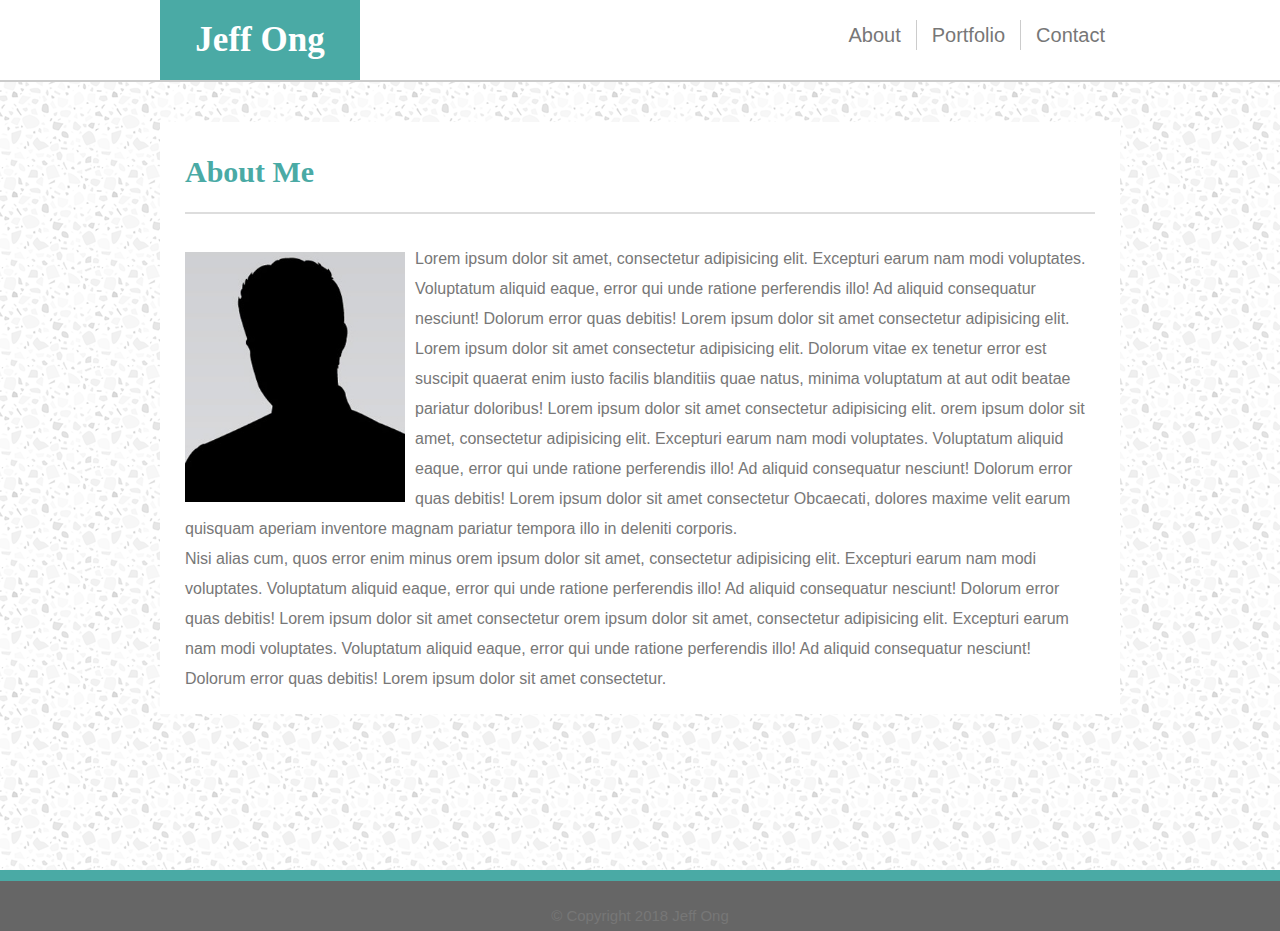
<file: index.html>
<!DOCTYPE HTML>
<HTML>

<head>
    <Title>About Me</Title>
    <meta charset="UTF-8">
    <link rel="stylesheet" type="text/css" href="assets/css/reset.css">
    <Link rel="stylesheet" type="text/css" href="assets/css/style.css">
    <meta name="viewport" content="width=device-width, initial-scale=1.0">
</head>

<body>
    <div class="wrapper">
        <!-- Logo & Navigation-->
        <div class="main-header">
            <div class="container">
                <header>Jeff Ong</header>

                <nav>
                    <ul>
                        <li>
                            <a href="index.html">About</a>
                        </li>
                        <li>
                            <a href="portfolio.html">Portfolio</a>
                        </li>
                        <li>
                            <a href="contact.html">Contact</a>
                        </li>
                    </ul>
                </nav>
            </div>
        </div>
        <!--Main Content-->
        <div class="content">
            <h1>About Me</h1>

            <div class="text-container">

                <img id="mypic" src="assets/images/profilepic.jpg" alt="Profile_Pic">



                <p>Lorem ipsum dolor sit amet, consectetur adipisicing elit. Excepturi earum nam modi voluptates. Voluptatum
                    aliquid eaque, error qui unde ratione perferendis illo! Ad aliquid consequatur nesciunt! Dolorum error
                    quas debitis! Lorem ipsum dolor sit amet consectetur adipisicing elit. </p>

                <p>Lorem ipsum dolor sit amet consectetur adipisicing elit. Dolorum vitae ex tenetur error est suscipit quaerat
                    enim iusto facilis blanditiis quae natus, minima voluptatum at aut odit beatae pariatur doloribus! Lorem
                    ipsum dolor sit amet consectetur adipisicing elit. orem ipsum dolor sit amet, consectetur adipisicing
                    elit. Excepturi earum nam modi voluptates. Voluptatum aliquid eaque, error qui unde ratione perferendis
                    illo! Ad aliquid consequatur nesciunt! Dolorum error quas debitis! Lorem ipsum dolor sit amet consectetur
                    Obcaecati, dolores maxime velit earum quisquam aperiam inventore magnam pariatur tempora illo in deleniti
                    corporis. </p>

                <p>Nisi alias cum, quos error enim minus orem ipsum dolor sit amet, consectetur adipisicing elit. Excepturi
                    earum nam modi voluptates. Voluptatum aliquid eaque, error qui unde ratione perferendis illo! Ad aliquid
                    consequatur nesciunt! Dolorum error quas debitis! Lorem ipsum dolor sit amet consectetur orem ipsum dolor
                    sit amet, consectetur adipisicing elit. Excepturi earum nam modi voluptates. Voluptatum aliquid eaque,
                    error qui unde ratione perferendis illo! Ad aliquid consequatur nesciunt! Dolorum error quas debitis!
                    Lorem ipsum dolor sit amet consectetur.</p>

            </div>
        </div>
    </div>
    <div class="push"></div>
    <!--Footer-->
    <footer>
        &copy; Copyright 2018 Jeff Ong
    </footer>
</body>

</HTML>
</file>
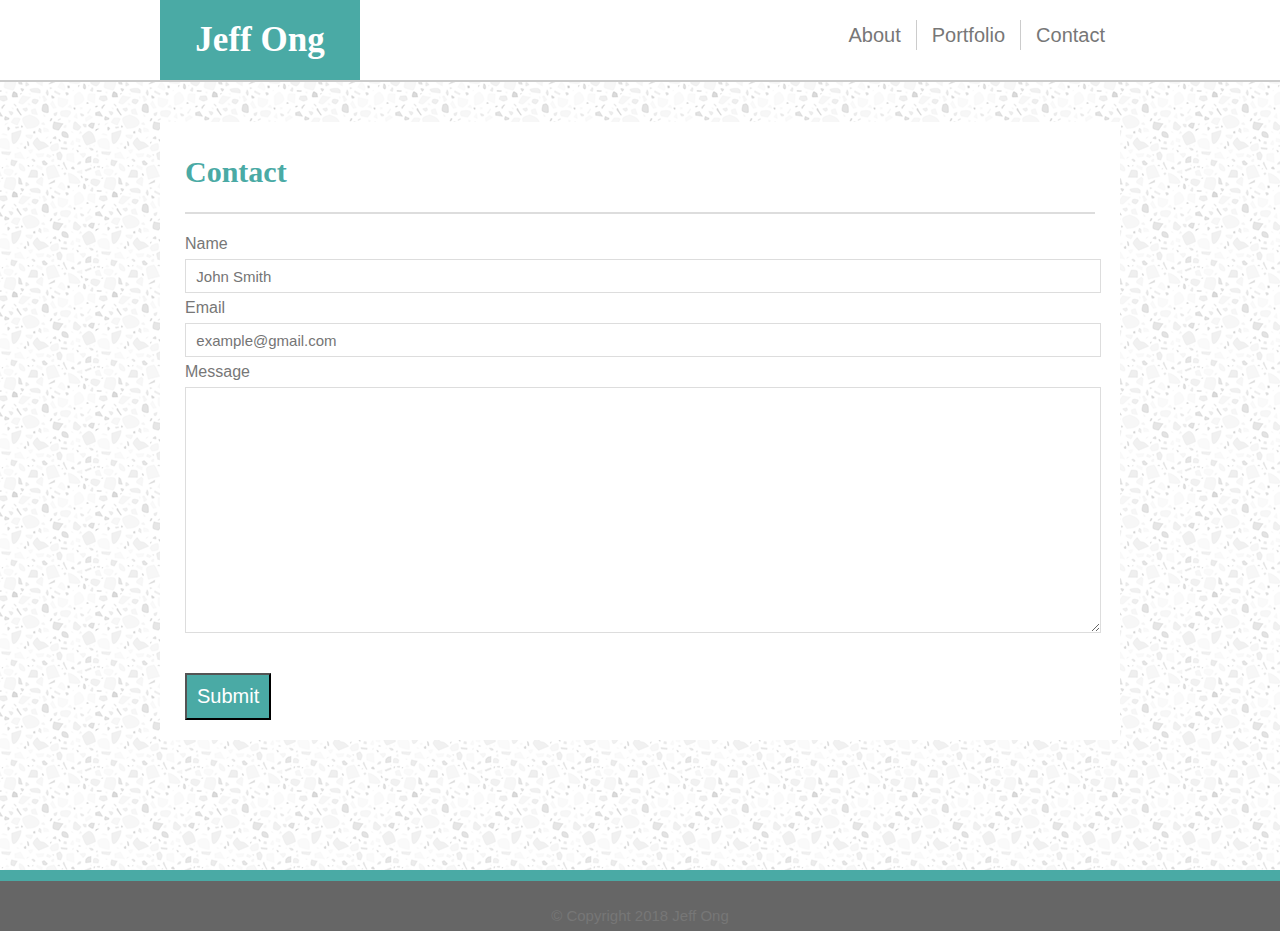
<file: contact.html>
<!DOCTYPE HTML>
<HTML>

<head>
    <Title>Contact</Title>
    <meta charset="UTF-8">
    <link rel="stylesheet" type="text/css" href="assets/css/reset.css">
    <Link rel="stylesheet" type="text/css" href="assets/css/style.css">
    <meta name="viewport" content="width=device-width, initial-scale=1.0">
</head>

<body>
    <div class="wrapper">
        <!-- Logo & Navigation-->
        <div class="main-header">
            <div class="container">
                <header>Jeff Ong</header>

                <nav>
                    <ul>
                        <li>
                            <a href="index.html">About</a>
                        </li>
                        <li>
                            <a href="portfolio.html">Portfolio</a>
                        </li>
                        <li>
                            <a href="contact.html">Contact</a>
                        </li>
                    </ul>
                </nav>
            </div>
        </div>
        <!--Main Content-->

        <div class="content">
            <h1>Contact</h1>

            <form action="###" class="contact">

                <H2>Name</H2>
                <input type="text" id="name" name="name" placeholder="  John Smith">
                <br>
                <H2>Email</H2>
                <input type="text" id="email" name="email" placeholder="  example@gmail.com">
                <br>
                <H2>Message</H2>
                <textarea id="textarea" name="textarea" placeholder=""></textarea>
                <br>
                <br>
                <input class=submit type="submit" value="Submit">

            </form>

        </div>
    </div>
    <div class="push"></div>
    </div>
    <!--Footer-->
    <footer>
        &copy; Copyright 2018 Jeff Ong
    </footer>
</body>

</HTML>
</file>
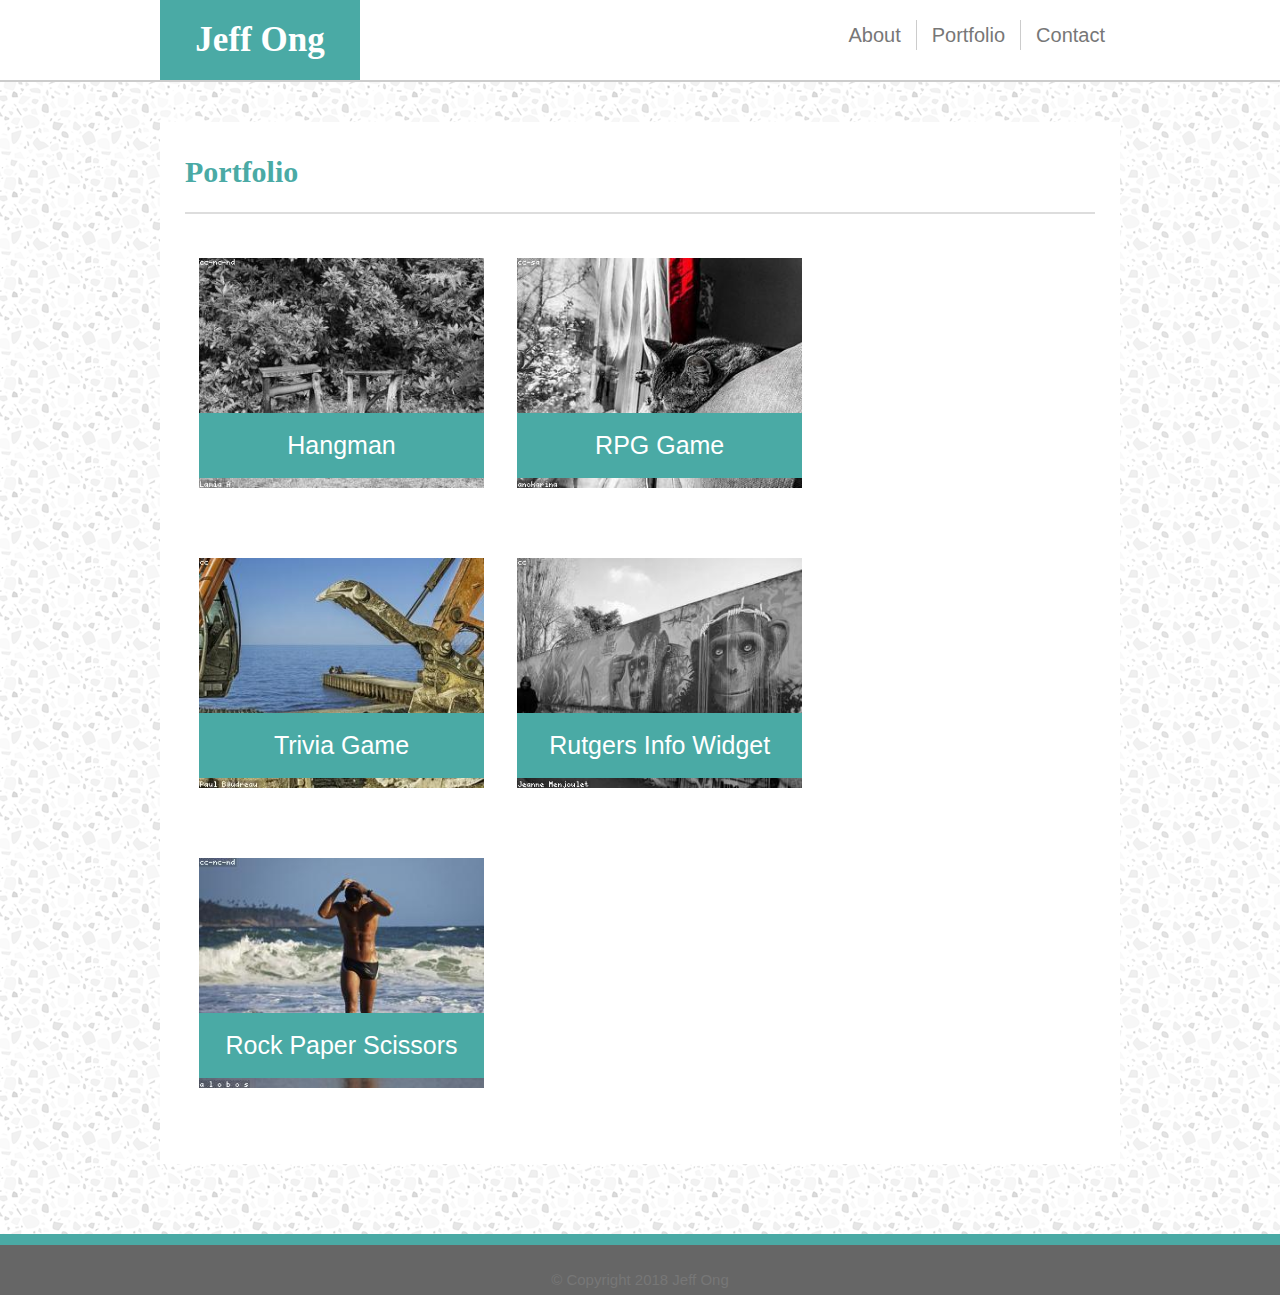
<file: portfolio.html>
<!DOCTYPE HTML>
<HTML>

<head>
    <Title>Portfolio</Title>
    <meta charset="UTF-8">
    <link rel="stylesheet" type="text/css" href="assets/css/reset.css">
    <Link rel="stylesheet" type="text/css" href="assets/css/style.css">
    <meta name="viewport" content="width=device-width, initial-scale=1.0">

    <body>
        <div class="wrapper">
            <!-- Logo & Navigation-->
            <div class="main-header">
                <div class="container">
                    <header>Jeff Ong</header>

                    <nav>
                        <ul>
                            <li>
                                <a href="index.html">About</a>
                            </li>
                            <li>
                                <a href="portfolio.html">Portfolio</a>
                            </li>
                            <li>
                                <a href="contact.html">Contact</a>
                            </li>
                        </ul>
                    </nav>
                </div>
            </div>

            <!--Main content: Image Gallery-->
            <div class="content">
                <h1>Portfolio</h1>

                <div class="imagegallery">

                    <div class="rows">
                        <div class="imagecontainer">
                            <img class="pict" src="assets/images/pic1.jpg" alt="pic1">
                            <h2 class="text">Hangman</h2>
                        </div>

                        <div class="imagecontainer">
                            <img class="pict" src="assets/images/pic2.jpg" alt="pic2">
                            <h2 class="text">RPG Game</h2>
                        </div>
                    </div>


                    <div class="rows">
                        <div class="imagecontainer">
                            <img class="pict" src="assets/images/pic3.jpg" alt="pic3">
                            <h2 class="text">Trivia Game</h2>
                        </div>

                        <div class="imagecontainer">
                            <img class="pict" src="assets/images/pic4.jpg" alt="pic4">
                            <h2 class="text">Rutgers Info Widget</h2>
                        </div>
                    </div>


                    <div class="rows">

                        <div class="imagecontainer">
                            <img class="pict" src="assets/images/pic5.jpg" alt="pic5">
                            <h2 class="text">Rock Paper Scissors</h2>
                        </div>
                    </div>

                </div>
            </div>
        </div>

        <div class="push"></div>
        <!--Footer-->

        <footer>
            &copy; Copyright 2018 Jeff Ong
        </footer>
    </body>

</HTML>
</file>
<file: assets/css/style.css>
html {
    height: 100%;
    margin: 0px;
}

body {
    background-image: url("../images/background.png");
    color: #777777;
    line-height: 30px;
    text-align: center;
    align-content: center;
    font-family: Arial, Helvetica, sans-serif;
    margin: 0;
    padding: 0;
    height: 100%;
}

/** Navigation bar, full width **/

.main-header {
    background-color: white;
    border-bottom: 2px solid #cccccc;
    width: 100%;
    height: 80px;
    text-align: center;
    overflow: hidden;
}

/** Container for header and navigator **/

.container {
    width: 960px;
    height: 80px;
    text-align: center;
    overflow: hidden;
    margin: 0 auto;
    padding: 0;
    position: relative;
}

header {
    float: left;
    background: #4aaaa5;
    color: white;
    text-align: center;
    vertical-align: middle;
    width: 200px;
    padding-top: 25px;
    height: 70px;
    font-family: Georgia, 'Times New Roman', Times, serif;
    font-weight: bold;
    font-size: 35px;
    position: absolute;
    left: 0;
    padding-left: 0;
    animation: translatex 3s;
}

nav {
    float: right;
    text-align: center;
    vertical-align: middle;
    padding-top: 20px;
    height: 100%;
    animation: rotatey 2s infinite;
    perspective: 100px;
}

li {
    float: left;
    height: 30px;
    border-right: 1px solid #cccccc;
    animation: colorswitch 1s infinite;
}

li:last-child {
    border-right: none;
    cursor: pointer;
}

a {
    float: left;
    text-align: center;
    padding-right: 15px;
    padding-left: 15px;
    text-decoration: none;
    font-size: 20px;
    color: #777777;
}

li a:hover {
    background: lightskyblue;
}

/** Content container for all pages **/

.content {
    width: 910px;
    margin: 0 auto;
    margin-top: 40px;
    margin-bottom: 100px;
    padding-left: 25px;
    padding-right: 25px;
    padding-top: 20px;
    padding-bottom: 20px;
    height: fit-content;
    background: white;
    animation: bounceIn 2s;
}

h1 {
    font-size: 30px;
    font-family: Georgia, 'Times New Roman', Times, serif;
    color: #4aaaa5;
    font-weight: bold;
    text-align: left;
    margin-top: 15px;
    padding-bottom: 25px;
    border-bottom: solid 2px #dddddd;
    width: 100%;
    animation: jiggle 5ms infinite;
}

/** About us page ~~ index.html **/

#mypic {
    float: left;
    margin-right: 5px;
    margin-left: 0px;
    padding-top: 8px;
    padding-right: 5px;
    height: 250px;
    width: 220px;
    animation: skew 1.5s ease-in-out;
    animation-iteration-count: 2;
}

p {
    text-align: left;
}

.text-container {
    margin-left: 0px;
    margin-right: 0px;
    margin-top: 30px;
    padding-top: 0px;
    height: fit-content;
    width: auto;
}

/** Contact form **/

form {
    text-align: left;
    color: #777777;
    margin-top: 15px;
}

#textarea {
    width: 100%;
    height: 240px;
    border: solid 1px #dddddd;
}

#name {
    height: 30px;
    width: 100%;
    border: solid 1px #dddddd;
    font-size: 15px;
}

#email {
    height: 30px;
    width: 100%;
    border: solid 1px #dddddd;
    font-size: 15px;
}

.submit {
    background-color: #4aaaa5;
    color: white;
    font-family: Arial, Helvetica, sans-serif;
    font-size: 20px;
    padding: 10px;
    animation: button 1s infinite;
}

.submit:hover {
    background: lightskyblue;
    cursor: progress;
}

/** Portfolio page **/

.imagegallery {
    margin-left: 0px;
    margin-right: 15px;
    margin-top: 30px;
    height: fit-content;
    background-color: white;
}

.rows {
    height: 300px;
    width: 940px;
    padding: 0;
    margin: 0;
}

.imagecontainer {
    float: left;
    position: relative;
    width: 33%;
    margin: 2px;
    padding: 2px;
    height: fit-content;
}

.text {
    position: absolute;
    bottom: 22px;
    left: 12px;
    background-color: #4aaaa5;
    color: white;
    width: 285px;
    line-height: 65px;
    font-size: 25px;
}

.pict {
    float: left;
    padding: 10px;
    width: 285px;
    height: 230px;
    animation: skew 2s;
    animation-iteration-count: 2;
}

.text:hover {
    background: lightskyblue;
    cursor: progress;
}

/** footer **/

footer {
    height: 30px;
    width: 100%;
    background-color: #666666;
    color: #777777;
    border-top: #4aaaa5 solid 11px;
    padding-top: 20px;
    font-size: 15px;
}

.wrapper {
    min-height: 100%;
    margin-bottom: -50px;
    width: auto;
    height: fit-content;
}

.push {
    height: 20px;
}

/** RESPONSIVE **/

/** 980px **/

@media screen and (max-width: 980px) {
    .container {
        width: 98%;
    }
    .content {
        width: 63%;
        float: left;
        margin-left: 10px;
        margin-bottom: auto;
    }
    .wrapper {
        min-height: 80%;
    }
    .push {
        height: 90%
    }
}

/** 768px **/

@media screen and (max-width: 768px) {
    .content {
        width: 87.57%;
        float: none;
        margin: 35px 20.5px;
    }
    .container {
        width: 95%;
    }
    .push {
        height: 10%;
    }
}

/** 640px **/

@media screen and (max-width: 640px) {
    .container {
        height: 145px;
        width: 100%;
        position: relative;
    }
    header {
        position: static;
        width: 100%;
    }
    nav {
        width: fit-content;
        height: fit-content;
        background: white;
        padding: 10px;
        position: absolute;
        left: 25%;
        top: 67%;
    }
    ul {
        float: none;
    }
    a {
        float: none;
    }
    .main-header {
        height: fit-content;
        background: white;
        width: 100%;
    }
    .content {
        margin-left: 15.5px;
    }
    /** About **/
    #mypic {
        float: none;
        width: 100%;
        height: 100%;
    }
    /**portfolio **/
    .rows {
        width: 100%;
    }
    .imagecontainer {
        width: 100%;
        height: fit-content;
    }
    .pict {
        height: 99%;
        width: 99%;
    }
    .text {
        width: 98.25%;
    }
    /**footer**/
    .push {
        height: 215%;
    }
}

/** Animations **/

/** 2D **/

@keyframes colorswitch {
    from {
        background-color: aqua;
    }
    to {
        background-color: aquamarine;
    }
    to {
        background-color: pink;
    }
    to {
        background-color: none;
    }
    to {
        background-color: green;
    }
    to {
        background-color: white;
    }
    to {
        background-color: none;
    }
}

@keyframes button {
    from {
        background-color: red;
    }
    to {
        background-color: #4aaaa5;
    }
}

@keyframes jiggle {
    from {
        transform: rotate(0.4deg)
    }
    to {
        transform: rotate(-0.4deg)
    }
    to {
        transform: rotate(0.4deg)
    }
    to {
        transform: rotate(-0.4deg)
    }
}

@keyframes bounceIn {
    0% {
        transform: scale(0.1);
        opacity: 0;
    }
    60% {
        transform: scale(1.4);
        opacity: 1;
    }
    100% {
        transform: scale(1);
    }
}

@keyframes translatex {
    0% {
        transform: translateX(70px);
    }
    50% {
        transform: translateX(-40px);
    }
    100% {
        transform: translateX(-30px);
    }
}

@keyframes skew {
    0% {
        transform: skewX(30deg);
    }
    40% {
        transform: skewy(30deg);
    }
    80% {
        transform: skew(60deg, 60deg);
    }
    100% {
        transform: skew(0deg, 0deg);
    }
}

/** 3D **/

@keyframes rotatey {
    50% {
        transform: rotateY(360deg);
    }
    75% {
        transform: rotatex(360deg);
    }
}
</file>
